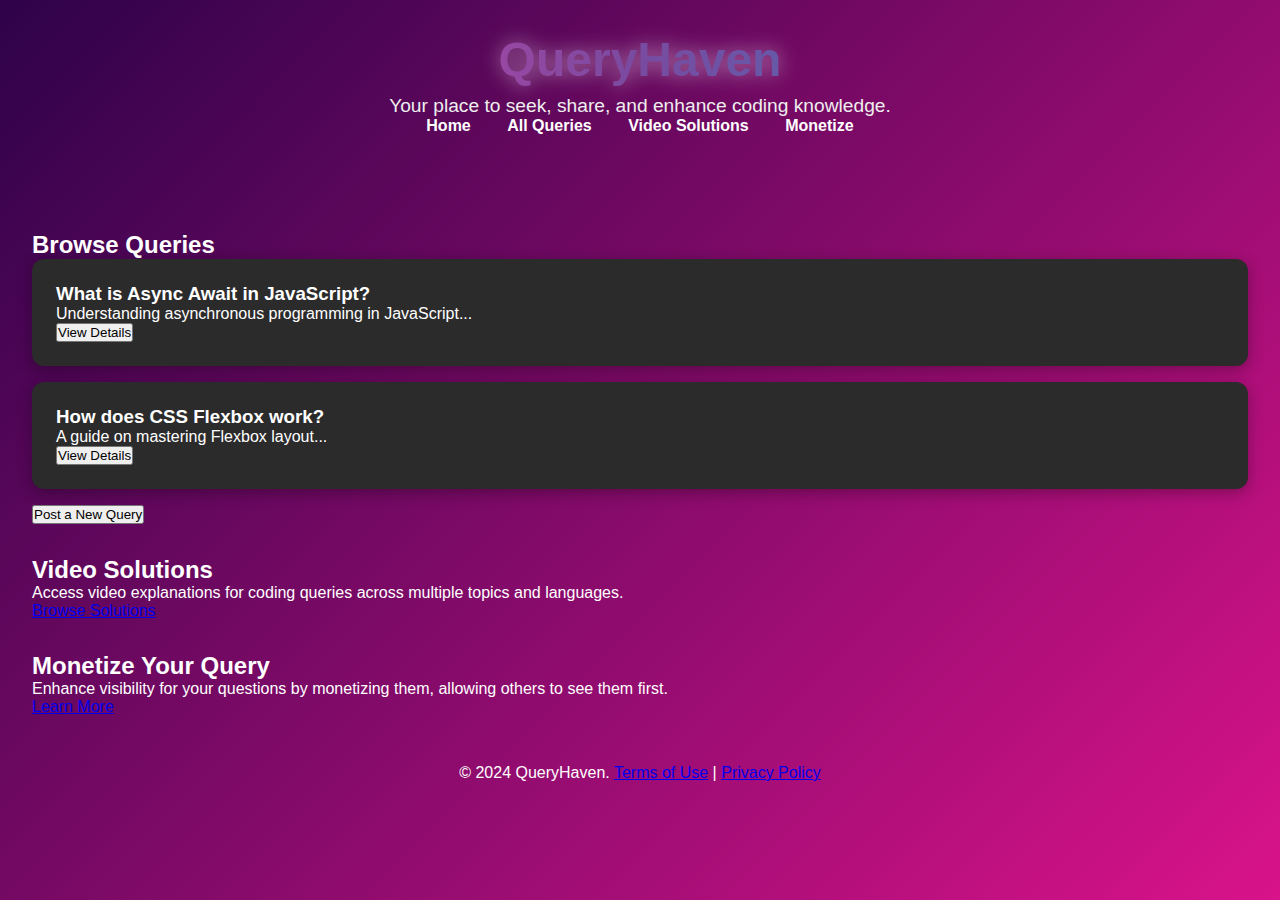
<file: index.html>
<!DOCTYPE html>
<html lang="en">
<head>
    <meta charset="UTF-8">
    <meta name="viewport" content="width=device-width, initial-scale=1.0">
    <title>QueryHaven - Redefining Knowledge Sharing</title>
    <link rel="stylesheet" href="styles.css">
</head>
<body>
    <!-- Header Section -->
    <header>
        <h1>QueryHaven</h1>
        <p>Your place to seek, share, and enhance coding knowledge.</p>
        <nav>
            <a href="index.html" class="nav-link">Home</a>
            <a href="query-list.html" class="nav-link">All Queries</a>
            <a href="video-solutions.html" class="nav-link">Video Solutions</a>
            <a href="monetize.html" class="nav-link">Monetize</a>
        </nav>
    </header>

    <!-- Main Content -->
    <main id="main-content">
        <!-- Query Section -->
        <section id="query-section" class="card-section">
            <h2>Browse Queries</h2>
            <div id="queries">
                <!-- Dynamic queries will be loaded here -->
                <div class="card">
                    <h3>What is Async Await in JavaScript?</h3>
                    <p>Understanding asynchronous programming in JavaScript...</p>
                    <button class="button" onclick="alert('Viewing query details...')">View Details</button>
                </div>
                <div class="card">
                    <h3>How does CSS Flexbox work?</h3>
                    <p>A guide on mastering Flexbox layout...</p>
                    <button class="button" onclick="alert('Viewing query details...')">View Details</button>
                </div>
            </div>
            <button class="button" onclick="openForm()">Post a New Query</button>
        </section>

        <!-- Video Solutions Section -->
        <section id="video-solutions" class="card-section">
            <h2>Video Solutions</h2>
            <p>Access video explanations for coding queries across multiple topics and languages.</p>
            <a href="video-solutions.html" class="button">Browse Solutions</a>
        </section>

        <!-- Monetize Section -->
        <section id="monetize" class="card-section">
            <h2>Monetize Your Query</h2>
            <p>Enhance visibility for your questions by monetizing them, allowing others to see them first.</p>
            <a href="monetize.html" class="button">Learn More</a>
        </section>
    </main>

    <!-- Modal for Posting a Query -->
    <div id="post-query-modal" class="modal">
        <div class="modal-content">
            <span class="close" onclick="closeForm()">&times;</span>
            <h2>Post a New Query</h2>
            <input type="text" id="query-title" placeholder="Enter your query title">
            <textarea id="query-description" placeholder="Describe your query here"></textarea>
            <button class="button" onclick="submitQuery()">Submit Query</button>
        </div>
    </div>

    <!-- Footer -->
    <footer>
        <p>&copy; 2024 QueryHaven. <a href="#">Terms of Use</a> | <a href="#">Privacy Policy</a></p>
    </footer>

    <script src="script.js"></script>
</body>
</html>
</file>
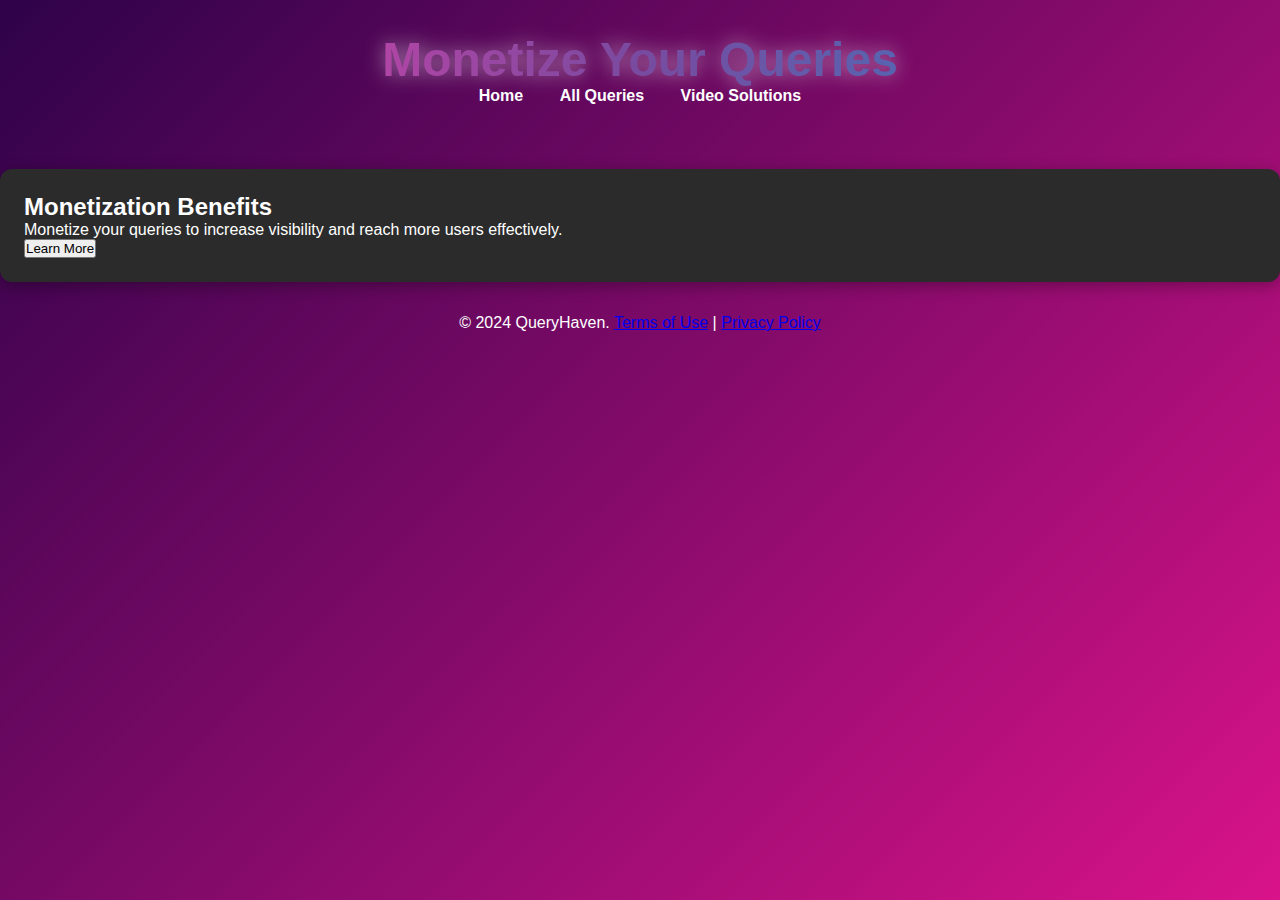
<file: monetize.html>
<!DOCTYPE html>
<html lang="en">
<head>
    <meta charset="UTF-8">
    <meta name="viewport" content="width=device-width, initial-scale=1.0">
    <title>QueryHaven - Monetize Your Queries</title>
    <link rel="stylesheet" href="styles.css">
</head>
<body>
    <header>
        <h1>Monetize Your Queries</h1>
        <nav>
            <a href="index.html">Home</a>
            <a href="query-list.html">All Queries</a>
            <a href="video-solutions.html">Video Solutions</a>
        </nav>
    </header>

    <main id="monetize-content" class="card-section">
        <div class="card">
            <h2>Monetization Benefits</h2>
            <p>Monetize your queries to increase visibility and reach more users effectively.</p>
            <button class="button" onclick="startMonetization()">Learn More</button>
        </div>
    </main>

    <footer>
        <p>&copy; 2024 QueryHaven. <a href="#">Terms of Use</a> | <a href="#">Privacy Policy</a></p>
    </footer>

    <script src="monetize.js"></script>
</body>
</html>
</file>
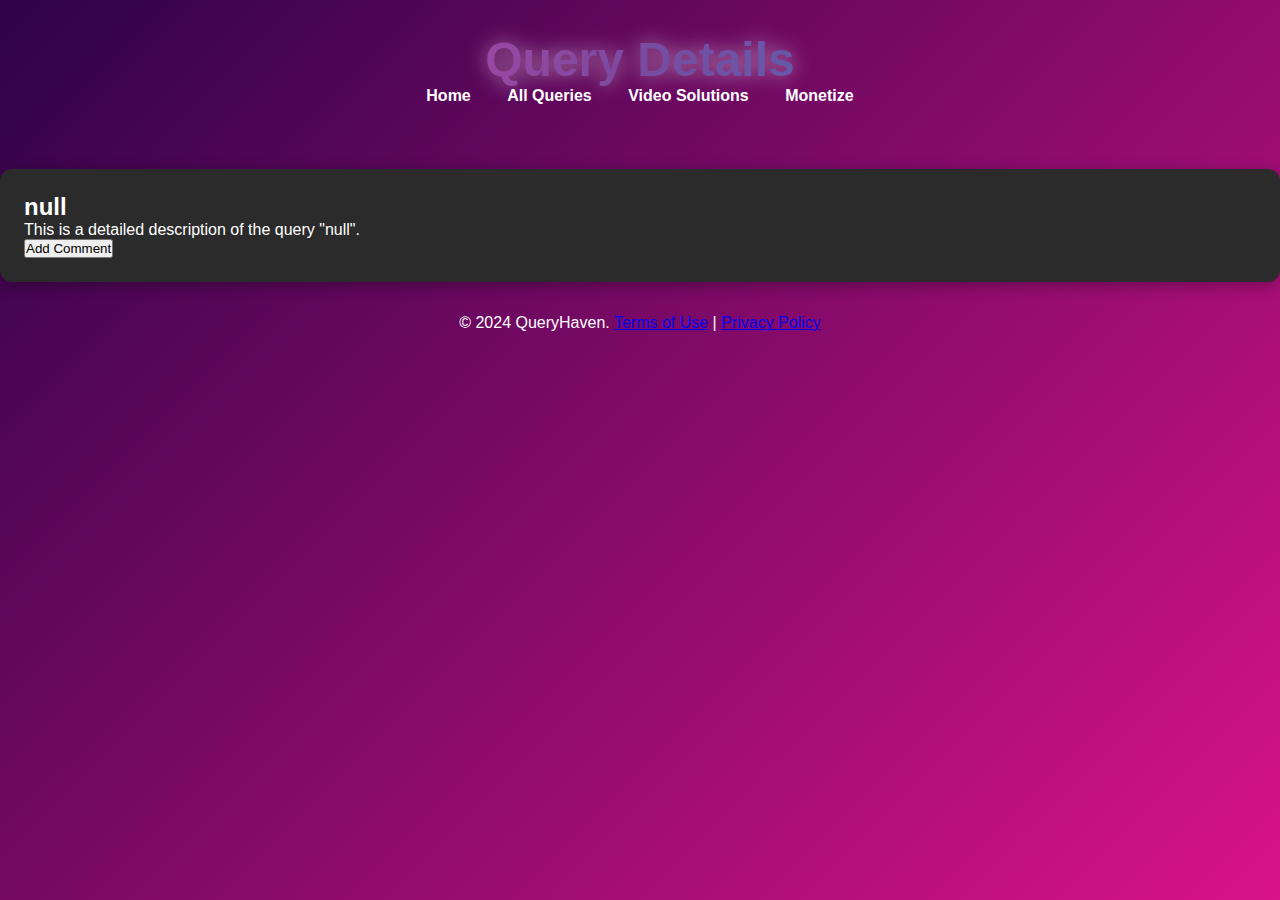
<file: query-detail.html>
<!DOCTYPE html>
<html lang="en">
<head>
    <meta charset="UTF-8">
    <meta name="viewport" content="width=device-width, initial-scale=1.0">
    <title>QueryHaven - Query Details</title>
    <link rel="stylesheet" href="styles.css">
</head>
<body>
    <header>
        <h1>Query Details</h1>
        <nav>
            <a href="index.html">Home</a>
            <a href="query-list.html">All Queries</a>
            <a href="video-solutions.html">Video Solutions</a>
            <a href="monetize.html">Monetize</a>
        </nav>
    </header>

    <main id="query-detail-content" class="card-section">
        <div id="query-detail" class="card">
            <!-- Detailed query information will load here -->
        </div>
    </main>

    <footer>
        <p>&copy; 2024 QueryHaven. <a href="#">Terms of Use</a> | <a href="#">Privacy Policy</a></p>
    </footer>

    <script src="query-detail.js"></script>
</body>
</html>
</file>
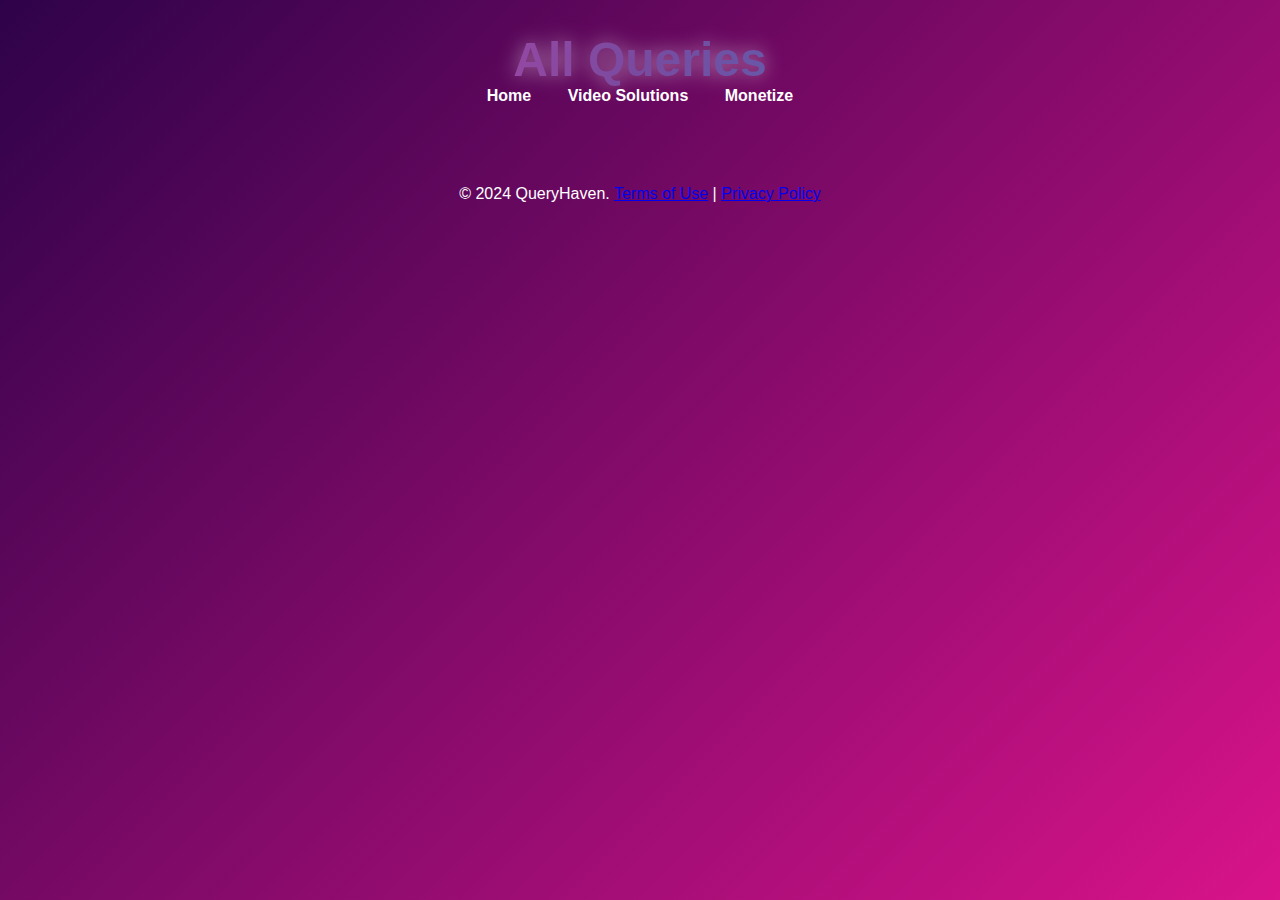
<file: query-list.html>
<!DOCTYPE html>
<html lang="en">
<head>
    <meta charset="UTF-8">
    <meta name="viewport" content="width=device-width, initial-scale=1.0">
    <title>QueryHaven - All Queries</title>
    <link rel="stylesheet" href="styles.css">
</head>
<body>
    <header>
        <h1>All Queries</h1>
        <nav>
            <a href="index.html">Home</a>
            <a href="video-solutions.html">Video Solutions</a>
            <a href="monetize.html">Monetize</a>
        </nav>
    </header>

    <main id="query-list-content">
        <section class="card-section">
            <div id="query-list">
                <!-- Dynamic list of queries will be loaded here -->
            </div>
        </section>
    </main>

    <footer>
        <p>&copy; 2024 QueryHaven. <a href="#">Terms of Use</a> | <a href="#">Privacy Policy</a></p>
    </footer>

    <script src="query-list.js"></script>
</body>
</html>
</file>
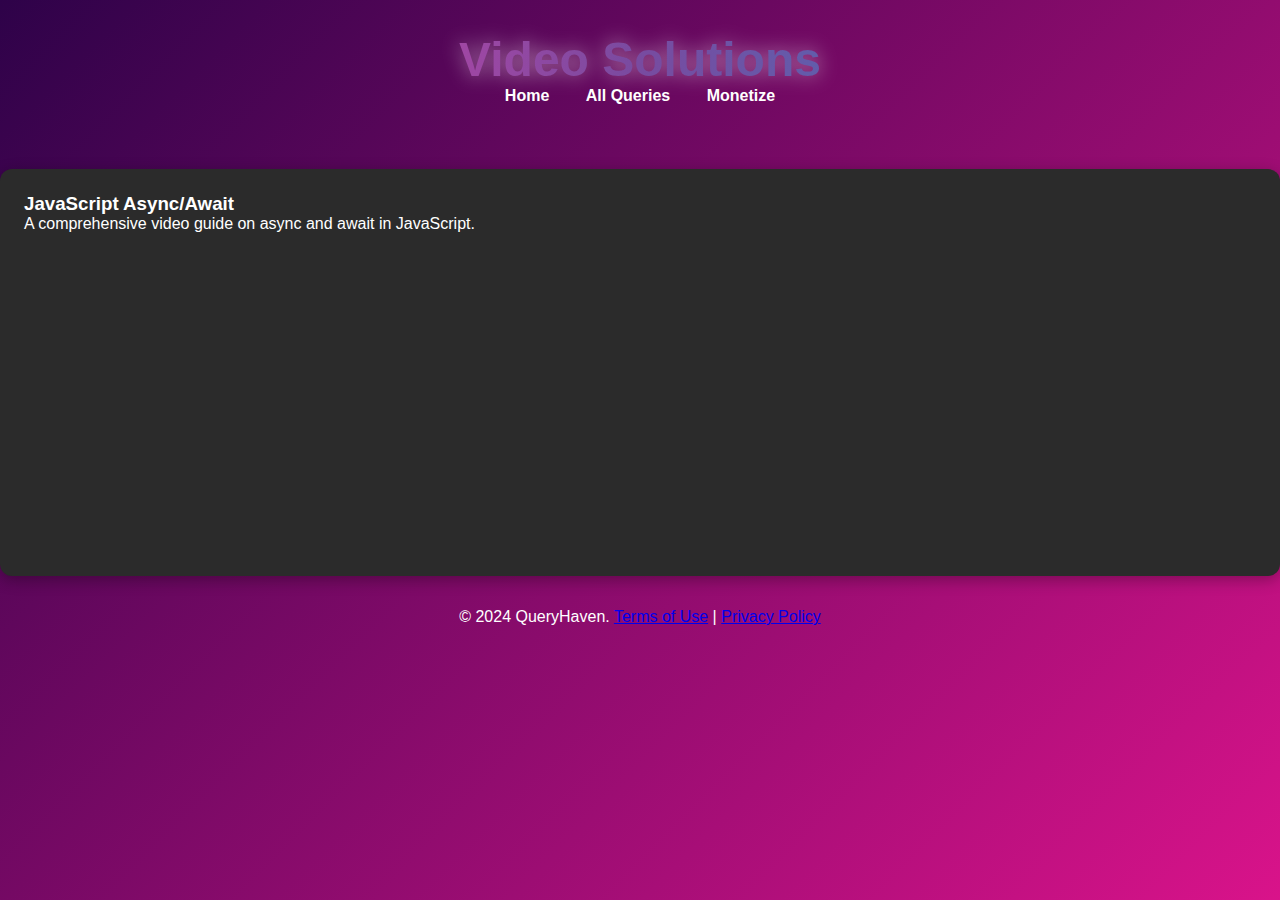
<file: video-solutions.html>
<!DOCTYPE html>
<html lang="en">
<head>
    <meta charset="UTF-8">
    <meta name="viewport" content="width=device-width, initial-scale=1.0">
    <title>QueryHaven - Video Solutions</title>
    <link rel="stylesheet" href="styles.css">
</head>
<body>
    <header>
        <h1>Video Solutions</h1>
        <nav>
            <a href="index.html">Home</a>
            <a href="query-list.html">All Queries</a>
            <a href="monetize.html">Monetize</a>
        </nav>
    </header>

    <main id="video-solutions-content">
        <section class="card-section">
            <!-- Video Solution Card with Embedded YouTube Video -->
            <div class="card">
                <h3>JavaScript Async/Await</h3>
                <p>A comprehensive video guide on async and await in JavaScript.</p>
                <!-- Embedding YouTube Video -->
                <iframe 
                    width="560" 
                    height="315" 
                    src="https://www.youtube.com/embed/9j1dZwFEJ-c" 
                    title="JavaScript Async/Await Video Tutorial" 
                    frameborder="0" 
                    allow="accelerometer; autoplay; clipboard-write; encrypted-media; gyroscope; picture-in-picture" 
                    allowfullscreen>
                </iframe>
            </div>
            
        </section>
    </main>

    <footer>
        <p>&copy; 2024 QueryHaven. <a href="#">Terms of Use</a> | <a href="#">Privacy Policy</a></p>
    </footer>

    <script src="video-solutions.js"></script>
</body>
</html>
</file>
<file: styles.css>
/* Basic reset */
* {
    margin: 0;
    padding: 0;
    box-sizing: border-box;
    font-family: Arial, sans-serif;
}

/* Body styling with a smooth gradient background */
body {
    background: linear-gradient(135deg, #2E0249, #D9138A, #FF6F3C);
    color: #fff;
    font-family: 'Segoe UI', Tahoma, Geneva, Verdana, sans-serif;
    display: flex;
    flex-direction: column;
    min-height: 100vh;
    animation: gradientAnimation 10s ease infinite;
    background-size: 200% 200%;
}

header {
    text-align: center;
    padding: 2rem 1rem;
}

header h1 {
    font-size: 3rem;
    color: #fff;
    background: linear-gradient(90deg, #FF3CAC, #784BA0, #2B86C5);
    -webkit-background-clip: text;
    color: transparent;
    filter: drop-shadow(0px 0px 10px rgba(255, 255, 255, 0.5));
}

header p {
    font-size: 1.2rem;
    color: #eee;
    margin-top: 0.5rem;
}

/* Navigation links */
nav a {
    margin: 0 1rem;
    color: #fff;
    text-decoration: none;
    font-weight: bold;
    border-bottom: 2px solid transparent;
    transition: border-bottom 0.3s;
}

nav a:hover {
    border-bottom: 2px solid #42e695;
}

/* Main content */
#main-content {
    padding: 2rem;
}

.card-section {
    margin-top: 2rem;
}

.card {
    background: #2b2b2b;
    border-radius: 12px;
    padding: 1.5rem;
    margin-bottom: 1rem;
    box-shadow: 0 4px 15px rgba(0, 0, 0, 0.3);
    transition: transform 0.3s;
}

.card:hover {
    transform: scale(1.03);
}

/* Modal styling */
.modal {
    display: none;
    position: fixed;
    top: 0;
    left: 0;
    width: 100%;
    height: 100%;
    background-color: rgba(0, 0, 0, 0.7);
    justify-content: center;
    align-items: center;
}

.modal-content {
    background: #333;
    padding: 2rem;
    border-radius: 10px;
    width: 80%;
    max-width: 500px;
}

.close {
    position: absolute;
    top: 10px;
    right: 15px;
    font-size: 1.5rem;
    cursor: pointer;
}

footer {
    padding: 1rem;
    text-align: center;
}
</file>
